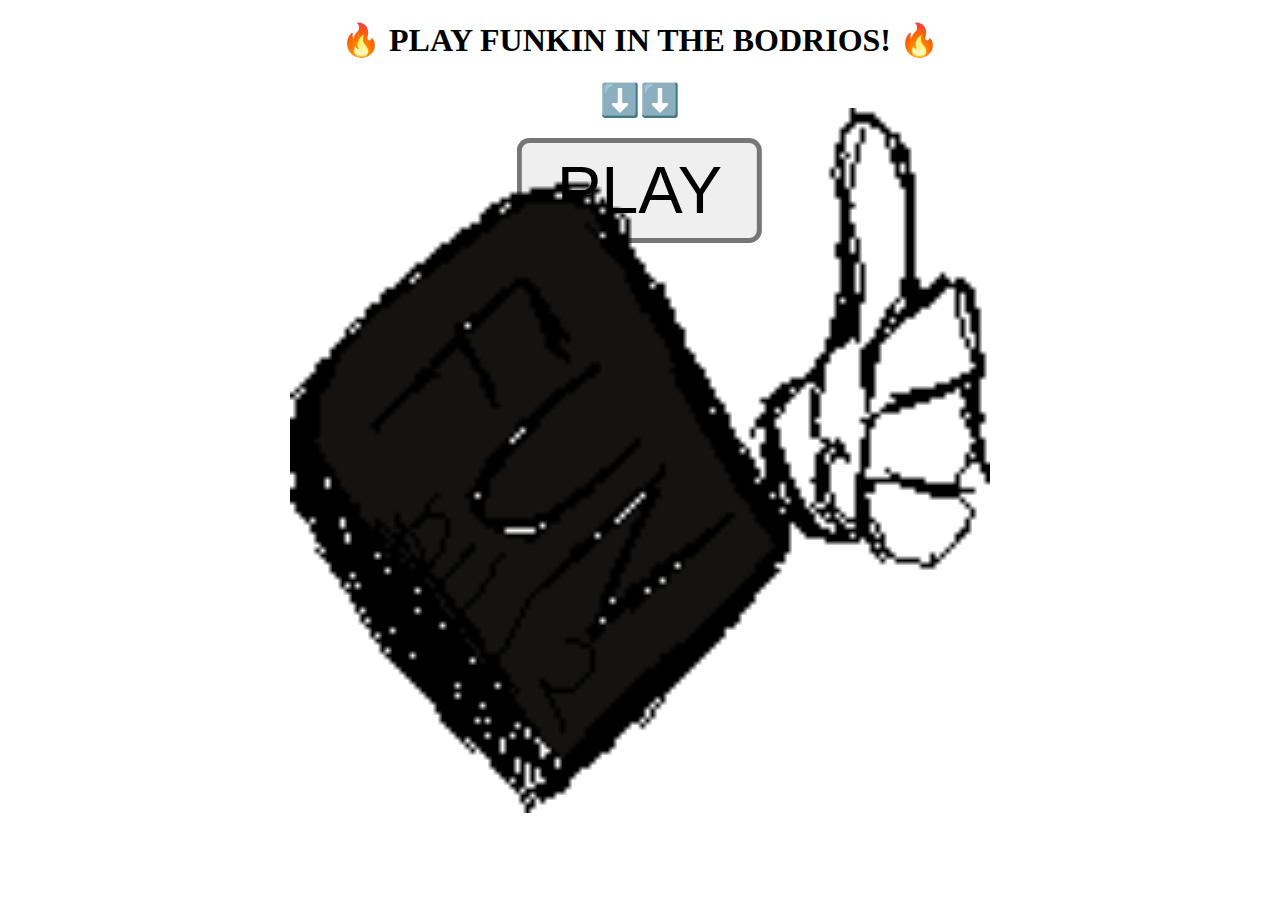
<file: index.html>
<!DOCTYPE html>
    <html>
        <head>
            <title>Funkin in the bodrios</title>
            <link href="style.css" rel="stylesheet">
        </head>

        <body>
            <h1 class="title">🔥 PLAY FUNKIN IN THE BODRIOS! 🔥</h1>
            <h1 class="title">⬇️⬇️</h1>

            
        <div class="buttonDiv">
            <button class="button">PLAY</button>
        </div>

        <div class="images">
            <image src="image.png"></image>
        </div>
        </body>

    </html>
</file>
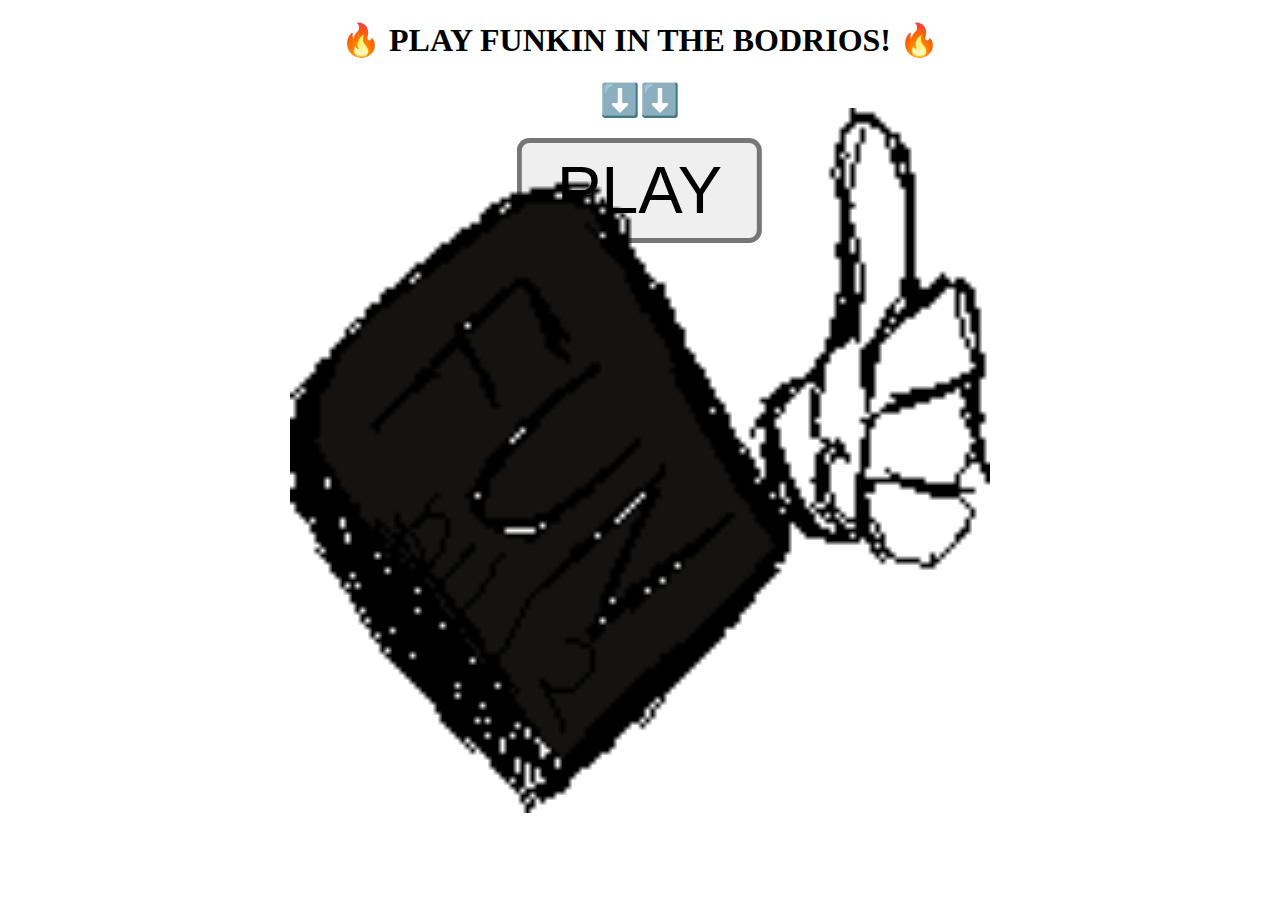
<file: funkinIN.html>
<!DOCTYPE html>
    <html>
        <head>
            <title>Funkin in the bodrios</title>
            <link href="style.css" rel="stylesheet">
        </head>

        <body>
            <h1 class="title">🔥 PLAY FUNKIN IN THE BODRIOS! 🔥</h1>
            <h1 class="title">⬇️⬇️</h1>

            
        <div class="buttonDiv">
            <button class="button">PLAY</button>
        </div>

        <div class="images">
            <image src="image.png"></image>
        </div>
        </body>
    </html>
</file>
<file: style.css>
.title {
    display: flex;
    justify-content: center;
    align-items: center;
}

.button {
    transform: scale(5);
    transition: all 0.2s ease;
}

.button:hover {
    transform: scale(5.5);
    pointer-events: painted;
    cursor: crosshair;
}

.buttonDiv {
    display: flex;
  justify-content: center;
  align-items: center;
  height: 100px; 
}

.images {
    display: flex;
  justify-content: center;
  align-items: center;
  padding-top: 50px;
  transform: scale(5);
  pointer-events: none;
}
</file>
